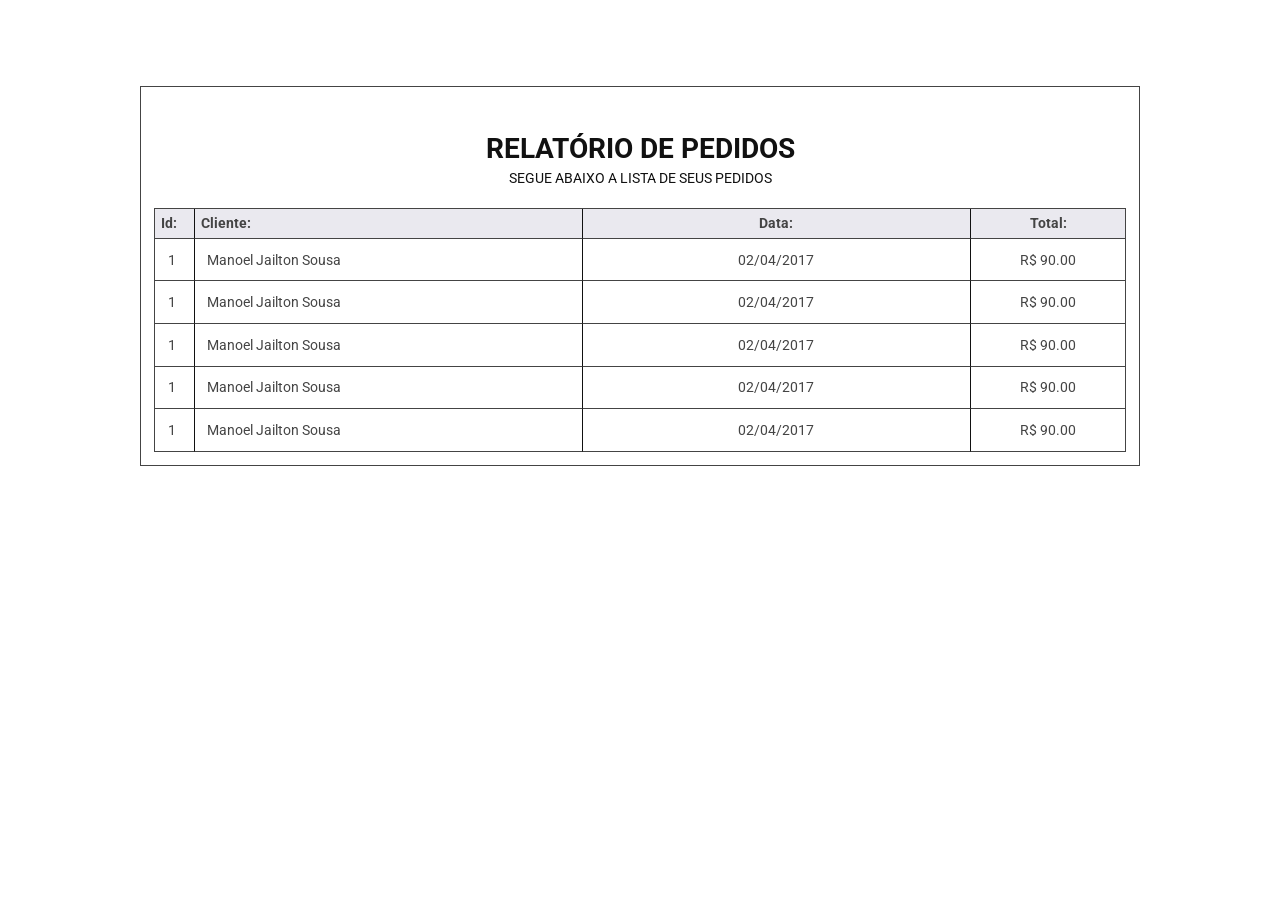
<file: layout_pedido_admin/imprimir-relatorio.html>
<!DOCTYPE html>
<html lang="pt-br">
	<head>
		<title>Sistema de pedidos</title>
		<meta charset="utf-8">
		<meta name="viewport" content="width=width-device, intial-scale= 1">
		<link rel="stylesheet" href="css/grade.css">
		<link rel="stylesheet" href="css/auxiliar.css">
		<link rel="stylesheet" href="css/style.css">
		
		
	</head>
	<body class="imprimir">		
					<div class="conteudo pt-3">
					<div class="tabela-responsiva">		
						<table width="100%" cellpadding="0" cellspacing="0" class="tabela">	
							<tr>
								<td>
									<h1 class="mt-4">Relatório de pedidos</h1>
									<p>Segue abaixo a lista de seus pedidos</p>						
									<table width="100%" cellpadding="0" cellspacing="0" class="tabela">			
										
										<thead>
										<tr>
											<th width="4%" align="left">Id:</th>
											<th width="40%" align="left">Cliente:</th>
											<th width="40%" align="center">Data:</th>
											<th width="40%" align="center">Total:</th>
										</tr>
										</thead>
										<tbody>
																		
											<tr>
												<td>1</td>
												<td>Manoel Jailton Sousa</td>
												<td align="center">02/04/2017</td>
												<td align="center">R$ 90.00</td>
											 </tr>						
											<tr>
												<td>1</td>
												<td>Manoel Jailton Sousa</td>
												<td align="center">02/04/2017</td>
												<td align="center">R$ 90.00</td>
											 </tr>					
											<tr>
												<td>1</td>
												<td>Manoel Jailton Sousa</td>
												<td align="center">02/04/2017</td>
												<td align="center">R$ 90.00</td>
											 </tr>					
											<tr>
												<td>1</td>
												<td>Manoel Jailton Sousa</td>
												<td align="center">02/04/2017</td>
												<td align="center">R$ 90.00</td>
											 </tr>
																	
											<tr>
												<td>1</td>
												<td>Manoel Jailton Sousa</td>
												<td align="center">02/04/2017</td>
												<td align="center">R$ 90.00</td>
											 </tr>
												
										</tbody>
										
									</table>
								</td>
							</tr>
						</table>
						</div>
					</div>					
							
	</body>
</html>
</file>
<file: layout_pedido_admin/css/grade.css>
*,::after,::before{
	box-sizing:border-box;
	-webkit-box-sizing:border-box;
	-moz-box-sizing:border-box;
	-o-box-sizing:border-box;
	-ms-box-sizing:border-box;
}

.conteudo-fluido{
	width:100%;
	padding-left:15px;
	padding-right:15px;
	margin-right:auto;
	margin-left:auto;
}
.borda{border:solid 1px red}
.rows{
	display:flex;
	display:-ms-flex;
	flex-wrap:wrap;
	-ms-flex-wrap:wrap;
	margin-left:-15px;
	margin-right:-15px;
}

.col,.col-1,.col-2,.col-3,.col-4,.col-6,.col-8,.col-9,.col-10,.col-12{
	position:relative;
	width:100%;
	min-height:1px;
	padding-right:15px;
	padding-left:15px;
}

@media(min-width:992px){
	.col{
		flex-basis:0;
		-ms-flex-positive:1;
		flex-grow:1;
		max-width:100%;
	}
	/*equivale a 12 colunas*/
	.col-1{
		max-width:8.333333%;
		ms-flex:0 0 8.333333%;
		flex:0 0 8.333333%;
	}
	/*equivale a 6 colunas*/
	.col-2{
		max-width:16.666667%;
		ms-flex:0 0 16.666667%;
		flex:0 0 16.666667%;
	}
	/*equivale a 4 colunas*/
	.col-3{
		max-width:25%;
		ms-flex:0 0 25%;
		flex:0 0 25%;
	}
	/*equivale a 3 colunas*/
	.col-4{
		max-width:33.333333%;
		ms-flex:0 0 33.333333%;
		flex:0 0 33.333333%;
	}
	/*equivale a 2 colunas*/
	.col-6{
		max-width:50%;
		ms-flex:0 0 50%;
		flex:0 0 50%;
	}
	/*equivale a 8 colunas*/
	.col-8{
		max-width:66.666667%;
		ms-flex:0 0 66.666667%;
		flex:0 0 66.666667%;
	}
	/*equivale a 9 colunas*/
	.col-9{
		max-width:75%;
		ms-flex:0 0 75%;
		flex:0 0 75%;
	}
	/*equivale a 10 colunas*/
	.col-10{
		max-width:83.333333%;
		ms-flex:0 0 83.333333%;
		flex:0 0 83.333333%;
	}
	/*equivale a 12 colunas*/
	.col-12{
		max-width:100%;
		ms-flex:0 0 100%;
		flex:0 0 100%;
	}
}
</file>
<file: layout_pedido_admin/css/auxiliar.css>
/*display*/
.d-block{display:block!important}
.d-inline-block{display:inline-block!important}
.d-none{display:none!important}
.d-table{display:table!important}
.d-flex{display:flex!important}

/*float*/
.float-left{float:left!important}
.float-right{float:right!important}
.float-none{float:none!important}

/*text*/
.text-center{text-align:center!important}
.text-left{text-align:left!important}
.text-right{text-align:right!important}
.text-justify{text-align:justify!important}
.text-uppercase{text-transform:uppercase!important}
.text-end{justify-content:flex-end!important}


/*padding*/
.p-5{padding:3rem!important}
.p-4{padding:2rem!important}
.p-3{padding:1rem!important}
.p-2{padding:.9rem!important}
.p-1{padding:.6rem!important}
.p-0{padding:0!important}

/*padding- y*/
.pt-5,.py-5{padding-top:3rem!important}
.pb-5,.py-5{padding-bottom:3rem!important}

.pt-4,.py-4{padding-top:2rem!important}
.pb-4,.py-4{padding-bottom:2rem!important}

.pt-3,.py-3{padding-top:1rem!important}
.pb-3,.py-3{padding-bottom:1rem!important}

.pt-2,.py-2{padding-top:.9rem!important}
.pb-2,.py-2{padding-bottom:.9rem!important}

.pt-1,.py-1{padding-top:.6rem!important}
.pb-1,.py-1{padding-bottom:.6rem!important}

.pt-0,.py-0{padding-top:0!important}
.pb-0,.py-0{padding-bottom:0!important}


/*padding- x*/
.pl-5,.px-5{padding-left:3rem!important}
.pr-5,.px-5{padding-right:3rem!important}

.pl-4,.px-4{padding-left:2rem!important}
.pr-4,.px-4{padding-right:2rem!important}

.pl-3,.px-3{padding-left:1rem!important}
.pr-3,.px-3{padding-right:1rem!important}

.pl-2,.px-2{padding-left:.9rem!important}
.pr-2,.px-2{padding-right:.9rem!important}

.pl-1,.px-1{padding-left:.6rem!important}
.pr-1,.px-1{padding-right:.6rem!important}

.pl-0,.px-0{padding-left:0!important}
.pr-0,.px-0{padding-right:0!important}


/*margin- y*/
.mt-5,.my-5{margin-top:3rem!important}
.mb-5,.my-5{margin-bottom:3rem!important}

.mt-4,.my-4{margin-top:2rem!important}
.mb-4,.my-4{margin-bottom:2rem!important}

.mt-3,.my-3{margin-top:1rem!important}
.mb-3,.my-3{margin-bottom:1rem!important}

.mt-2,.my-2{margin-top:.9rem!important}
.mb-2,.my-2{margin-bottom:.9rem!important}

.mt-1,.my-1{margin-top:.6rem!important}
.mb-1,.my-1{margin-bottom:.6rem!important}

.mt-0,.my-0{margin-top:0!important}
.mb-0,.my-0{margin-bottom:0!important}


/*margin- x*/
.ml-5,.mx-5{margin-left:3rem!important}
.mr-5,.mx-5{margin-right:3rem!important}

.ml-4,.mx-4{margin-left:2rem!important}
.mr-4,.mx-4{margin-right:2rem!important}

.ml-3,.mx-3{margin-left:1rem!important}
.mr-3,.mx-3{margin-right:1rem!important}

.ml-2,.mx-2{margin-left:.9rem!important}
.mr-2,.mx-2{margin-right:.9rem!important}

.ml-1,.mx-1{margin-left:.6rem!important}
.mr-1,.mx-1{margin-right:.6rem!important}

.ml-0,.mx-0{margin-left:0!important}
.mr-0,.mx-0{margin-right:0!important}

.m-auto{margin:0 auto!important}

/*border*/
.border-left{border-left:solid 1px #aaa8a838!important}
.border-right{border-right:solid 1px #aaa8a838!important}
.border-top{border-top:solid 1px #aaa8a838!important}
.border-bottom{border-bottom:solid 1px #aaa8a838!important}
.border{border:solid 1px #aaa8a838!important}
.border-0{border:0!important}
.border-bottom-0{border-bottom:0!important}

/*fonts h*/
.h1{font-size:3.1rem!important;margin-bottom:20px;display:block;}
.h2{font-size:2.5rem!important;margin-bottom:20px;display:block;}
.h3{font-size:1.8rem!important;margin-bottom:20px;display:block;}
.h4{font-size:1.5rem!important;margin-bottom:20px;display:block;}
.h5{font-size:1.1rem!important;margin-bottom:20px;display:block;}
.h6{font-size:.9rem!important;margin-bottom:20px;display:block;}

.grande-font{font-size:4rem!important}
.medio-font{font-size:3rem!important}
.pequeno-font{font-size:2rem!important}
.minimo-font{font-size:1.2rem!important}

/*links*/
.link-azul{color:#3aa6ea!important;text-decoration:none}
.link-azul:hover{color:#57abe0!important;text-decoration:underline}

.link-vermelho{color:#ff7373!important;text-decoration:none}
.link-vermelho:hover{color:#fb9090!important;text-decoration:underline}

.link-verde{color:#00d9a3!important;text-decoration:none}
.link-verde:hover{color:#59e4c2!important;text-decoration:underline}

.link-roxo{color:#4968d1!important;text-decoration:none}
.link-roxo:hover{color:#8ba2ef!important;text-decoration:underline}

/*links*/
.text-azul{color:#3aa6ea!important;}
.text-vermelho{color:#ff7373!important;}
.text-verde{color:#00d9a3!important;}
.text-roxo{color:#4968d1!important;}

/*position*/
.position-relative{position:relative!important;}
.position-absolute{position:absolute!important;}
.position-inherit{position:inherit!important;}
.position-normal{position:normal!important;}
.position-fixed{position:fixed!important;}

/*border-radius*/
.radius-circulo{border-radius:50%!important;overflow:hidden!important;}
.radius-4{border-radius:4px!important;}
.radius-radius-ty{border-radius:0 .5rem .5rem 0!important;}
.opaco{
	opacity:.8;
}

/*largura*/
.width-100{width:100%!important}
.width-50{width:50%!important}
.width-30{width:30%!important}
.width-10{width:10%!important}

/*botoes*/
.btn{
	display:block;
	padding:10px 20px;
	border-radius:50px;
	border:solid 1px #8E80D5;
	color:#fff;
	background:#8E80D5;
	text-align:center;
	text-transform:uppercase;
	text-decoration:none;
	transition:all .4s;
	font-size:.9rem;
}
.btn:hover{
	box-shadow:0 0 11px 0 #bd85f5;
	transition:all .2s;
	cursor:pointer;
}

.btn.btn-azul{
	border:solid 1px #3aa6ea;
	background:#3aa6ea;
	color:#FFF!important
}
.btn.btn-amarelo{
	border:solid 1px #e8f791;
	background:#e8f791;
	color:#000!important
}
.btn.btn-vermelho{
	border:solid 1px #ff7373;
	background:#ff7373;
}
.btn.btn-roxo{
	border:solid 1px #ad93fe;
	background:#ad93fe;
}
.btn.btn-verde{
	border:solid 1px #00B2B2!important;
	background:#00B2B2!important
}
.btn.btn-laranja{
	border:solid 1px #fbbb45;
	background:#fbbb45;
}

/*btn outline*/
.btn-outline{
	border:solid 1px #8E80D5;
	background:none!important;
	color:#8E80D5!important;
}
.btn-outline-verde{
	border: solid 1px #0bb764;
    background: none!important;
    color: #18b569!important
}
.btn-outline-roxo{
	border:solid 1px #7892ea;
	background:none!important;
	color:#7892ea!important;
}
.btn-outline-amarelo{
	border:solid 1px #e8f791;
	background:none!important;
	color:#e8f791!important;
}
.btn-outline-vermelho{
	border: solid 1px #e45555;
    background: none!important;
    color: #e45555!important;
}
.btn-nulo{
	background:#8b91a9!important;
	border-color:#777e98!important;
	color:#ced2e4;
	cursor:no-drop;
}
.btn-nulo:hover{
	
	cursor:no-drop;
}
</file>
<file: layout_pedido_admin/css/style.css>
@import url('https://fonts.googleapis.com/css?family=Roboto:300,400,700');
*{
	padding:0;
	margin:0;
	box-sizing:border-box;
	-webkit-box-sizing:border-box;
	-moz-box-sizing:border-box;
	-o-box-sizing:border-box;
	-ms-box-sizing:border-box;
}

body{
	font-family: 'Roboto', sans-serif;
	font-size:1rem;
	color:#7f79a0;
	margin-top:70px;
	background:#4C3C94;
	background-size:cover;
	height:100%
}
::-webkit-scrollbar{width:6px;height:6px}
::-webkit-scrollbar-thumb{background:#8E80D5}
::-webkit-scrollbar-track{background:#344154;}



/*login*/
.login{
	background:#4C3C94;
	background-size:cover;
	margin-top:0;
}
.base-login{
	background-color:#ffffff;
	border-radius:5px;
	padding:60px 40px 40px 40px;
	margin-top:100px;
	box-shadow:0 0 15px 0 #344154;
}
.base-login h2{
	display:block;
	text-align:center;
	color:#6456a9;
}
.base-login label{
	display:block;
	color:#9a9a9a;
	padding-top:1rem;
	padding-bottom:3px;
}
.base-login input[type=text],
.base-login input[type=password]
{
	border:solid 1px #dedede;
	color:#8e8e8e;
	background:#f3f4f5;
	padding:.9rem;
	max-width:100%;
	width:100%;
	border-radius:4px;
	display:block
}

.mostraCampo.base-login{
	background:#fff;
	position:absolute;
	top:0;
	margin-top:0;
	margin-left:0;
	bottom:0;
	left:0;
	right:0;
	display:none
}
.mostraCampo.base-login small{
	display:block;
	text-align:center;
	color:#839096;
	margin-bottom:30px;
}
.mostraCampo.base-login .senha.fechar{
	position:absolute;
	right:10px;
	top:10px;
}
.mostraCampo.base-login .senha.fechar:hover{
	color:red
}

.mobmenu{display:none}

.menu-lateral{
	position:fixed;
	left:0;
	top:0;
	background:#000000a8;
	bottom:0;
	max-width: 20%;
	flex: 0 0 20%;
	ms-flex: 0 0 20%;
	padding:0;
	z-index: 1;
}
.col-9.home{
	max-width: 81%;
    ms-flex: 0 0 81%;
    flex: 0 0 81%;
    margin-left: 19.8%;
}

/*conteudo*/
.conteudo{
	max-width:100%;
	/*width:960px;*/
	margin:0 auto;
	padding:0 2%
}
.caixa{
	width:100%;
	float:left;
	background:#ffffffcf;
	box-shadow:0 0 20px 0 #213841;
	min-height: calc(100vh - 17px);
	border-radius:3px;
	position:relative;
}
.topo{
	width: 100%;
    background:#8576d0;
    float: left;
    padding-left: 20%;
    position: fixed;
    z-index: 1;
	top:0
}
.topo .logo{
	float:left;
	color:#FFF;
	text-decoration:none;
	text-transform:uppercase;
	font-size:1.3rem;
	padding:10px 20px;
}
.topo .logo p{
	padding-top:.4rem
}
.topo .logo span{
	color:#FF99FF;
}
.topo .menutopo{
	float:right;
	margin-right:0px;
}
.topo .menutopo li{
	display: inline-block;
    position: relative;
    transition: all .5s linear;
}
.topo .menutopo li:last-child{
    border-right:0;
}
.topo .menutopo li:hover{
	background:#ab47ea;
}
.topo .menutopo li a{
	display:block;
	color:#d1cbe8;
	padding:15px;
	background:none;
	text-decoration:none;	
}

.itens-menu{
	width:100%;
	float:left;
}

.itens-menu ul li,
.itens-menu span
{
	display:block;
	position:relative
}

.itens-menu span:after
{
	content: "";
    border: solid 5px transparent;
    border-top: solid 5px #ffffff54;
    position: absolute;
    right: 1rem;
    top: 1.4rem;
    border-radius: 3px;
}

.itens-menu ul li a,
.itens-menu span a{
	display: block;
    padding: 1.2rem 1.2rem;
    color: #a69ec7;
    text-decoration: none;
    border-bottom: solid 1px #ffffff0d;
    /*box-shadow: inset 0 1px 1px 0px #00000059;*/
	transition:all .5s linear;
}

.itens-menu ul li a:hover,
.itens-menu span a:hover{
	background:#9287c633;
	transition:all .5s linear;
}

#accordion ul{
}
#accordion ul li a{
	border-bottom:0;
	background:#07050ca1;
	padding-left: 3rem;
	box-shadow: inset -3px 0px 0 0px #9e4bb9;
}
#accordion ul li a:hover{	
	background:#9287c633;
}


/*divisor*/
.divisor{
	width:100%;
	float:left;
	max-width:100%;
	padding:1.5rem;
	display:block;
	background:#ffffff57;
	border-bottom:0;
	border-right:solid 1px #B2ABCE;
}
.divisor .titulo {
}
.cx {
    width:100%;
	float:left;
	padding:1rem;
	margin-bottom:1rem;
	background:linear-gradient(-45deg, #877cb4, #B2ABCE);
	border:solid 1px #73699e;
	color:#554a84;
}
.divisor .cx.destaque {
	background:linear-gradient(-45deg, #b978fa, #d0c8f1);
	border-color:#9b55bdbd;
}
.divisor .cx .h5 {
    color:#FFF;text-transform: uppercase;
}
.cx .text-label {
    color:#4f466b;text-transform: uppercase;
}



.formulario{	
	background: #fff;
    border-radius: 5px;
    padding-bottom: 1.1rem;
    margin-bottom: 1.1rem;
    padding: 1rem 2rem!important;
    box-shadow: 0 3px 4px 0 #51428b4f!important;
}


input[type="date"].form-campo,
select.form-campo
{	
	padding:.65rem 1rem;
}
.form-campo{
	width:100%;
	max-width:100%;
	display:block;
	border:solid 1px #7f73d359;
	color:#4c5761;
	border-radius:5px;
	-webkit-border-radius:5px;
		-moz-border-radius:5px;
			-o-border-radius:5px;
	transition:all .2s;
	padding:.8rem 1rem;
	background:#eee;
	border-left:solid 2px #7f73d3
}

.form-campo:focus{
	    box-shadow: inset 0 0 10px 0 #473c8b63;
    outline: none;
	transition:all .2s linear
}

.text-label{
	display:block;
	padding-bottom:.6rem;
	margin-top:.6rem;
	font-size: .9rem;
    color: #6a636d;
}
.titulo{
	display: block;
    text-align: left;
    text-transform: uppercase;
    color: #5d52a9;
    padding: 1rem;
    font-size: 1.2rem;
    background: #fff;	
    border-radius: 5px;
    -webkit-border-radius: 5px;
		-moz-border-radius: 5px;
			-o-border-radius: 5px;
		
	border-left: solid 3px;
	
	box-shadow:0 3px 4px 0 #51428b4f;
	-webkit-box-shadow:0 3px 4px 0 #51428b4f;
		-moz-box-shadow:0 3px 4px 0 #51428b4f;
			-o-box-shadow:0 3px 4px 0 #51428b4f;
}
.caixa-home{
	width:100%;
	display: block;
    color: #5d52a9;
    padding: 1rem;
    background: #fff;	
    border-radius: 5px;
    -webkit-border-radius: 5px;
		-moz-border-radius: 5px;
			-o-border-radius: 5px;
		
	border-left: solid 3px;
	
	box-shadow:0 3px 4px 0 #51428b4f;
	-webkit-box-shadow:0 3px 4px 0 #51428b4f;
		-moz-box-shadow:0 3px 4px 0 #51428b4f;
			-o-box-shadow:0 3px 4px 0 #51428b4f;
}

/*base-lista*/
.base-caixa{
	width:100%;
	float:left;
	padding:0;
	padding-bottom:1rem
}
.tabela-responsiva{
	display:block;
	width:100%;
	overflow-x:auto;
	-webkit-overflow-scrolling:touch;
	-ms-overflow-style: -ms-autohiding-scrollbar;
}
.tabela-responsiva table{
	width:100%;
	max-width:100%;
	margin-bottom:0;
	background-color:transparent;
}
.tabela-responsiva table td,
.tabela-responsiva table th
{
	font-size:.89rem;
}
.tabela-responsiva table th
{
	background: rgba(67, 53, 123, 0.38);
    padding: .4rem;
    color: #453d69;
}
.tabela-responsiva table td
{
	border-bottom:0;
    vertical-align: middle;
    color: #7d7e7f;
	padding:.4rem .6rem
}
.tabela-responsiva table tr{background:#ffffffbf}
.tabela-responsiva table tr:nth-of-type(2n+0){background:#6d62961c}

.tabela-responsiva .btn
{
	padding:.24rem 1rem
}

.rolagem-tabela{
	height:303px;
	overflow-y:auto;
	border:solid 1px rgba(76,87,97,0.23);
	border-top:0
}
.rolagem-tabela2{
	height:447px;
	overflow-y:auto;
	border:solid 1px rgba(76,87,97,0.23);
	border-top:0
}

footer{
	width:100%;
	display:inline-block;
	text-align:center;
	font-size:.9rem;
	padding-top:1rem;
	padding-bottom:0;
}
footer p{
	font-size:.9rem;
	padding-top:1rem;
	padding-bottom:1rem;
}



/*paginacao*/
.paginacao{justify-content: flex-end;padding-bottom:1.5rem}
.paginacao,
.paginacao li
{
	display:flex;
	display:ms-flexbox;
	padding-left:0;
	list-style:none;
	border-radius:.25rem;
}
.paginacao li:first-child .link{
	border-radius:50px 0 0 50px;
}
.paginacao li:last-child .link{
	border-radius:0 50px 50px 0;
}
.paginacao .link:hover{
	background-color:#9f8af6;
	transition:all .5s linear
}
.paginacao .link
{
	position:relative;
	display:block;
	padding:.5rem .75rem;
	margin-left:-1px;
	line-height:1.25;
	color:#d2caf4;
    background-color: #7a6eaf;
    border: solid 1px #1a143252;
	text-decoration:none;
}
.paginacao li.ativo
{
	padding:.5rem .75rem;
	color:#fff;
	background-color:#a394f0;
	border:solid 1px #a394f0;
	border-radius:0;
}


/*Impresão*/
.imprimir .conteudo{padding:0;width:1000px}

.imprimir{
	background:#FFF!important
}
.imprimir .tabela-responsiva table tr,
.imprimir .tabela-responsiva table tr:nth-of-type(2n+0)
{
	background:#FFF!important
}
.imprimir .tabela-responsiva table{
	border:solid 1px #444;
	border-bottom:0;
}
.imprimir .tabela-responsiva table th{
	border-bottom:solid 1px #444;
	background:rgba(200, 197, 212, 0.38);
	color:#444;
}
.imprimir .tabela-responsiva table th{
	border-left:solid 1px #111
}
.imprimir .tabela-responsiva table th:first-child{
	border-left:0
}

.imprimir .tabela-responsiva table td:first-child{
	border-left:0
}
.imprimir .tabela-responsiva table td{
	border-bottom:solid 1px #444;
	padding:.8rem;
	color:#444;
}
.imprimir .tabela-responsiva table td{
	border-left:solid 1px #111
}
.imprimir h1{
	text-align:center;
	margin-bottom:.3rem;
	text-transform:uppercase;
	color:#111;
}
.imprimir p{
	text-align:center;
	margin-bottom:1.4rem;
	text-transform:uppercase;
	color:#111;
}

@media print{
	.imprimir .conteudo{padding:3%;width:auto}

	.imprimir{
		background:#FFF!important
	}
	.imprimir .tabela-responsiva table tr,
	.imprimir .tabela-responsiva table tr:nth-of-type(2n+0)
	{
		background:#FFF!important
	}
	.imprimir .tabela-responsiva table{
		border:solid 1px #444;
		border-bottom:0;
	}
	.imprimir .tabela-responsiva table th{
		border-bottom:solid 1px #444;
		background:rgba(200, 197, 212, 0.38);
		color:#444;
	}
	.imprimir .tabela-responsiva table th{
		border-left:solid 1px #111
	}
	.imprimir .tabela-responsiva table th:first-child{
		border-left:0
	}

	.imprimir .tabela-responsiva table td:first-child{
		border-left:0
	}
	.imprimir .tabela-responsiva table td{
		border-bottom:solid 1px #444;
		padding:.8rem;
		color:#444;
	}
	.imprimir .tabela-responsiva table td{
		border-left:solid 1px #111
	}
	.imprimir h1{
		text-align:center;
		margin-bottom:.3rem;
		text-transform:uppercase;
		color:#111;
	}
	.imprimir p{
		text-align:center;
		margin-bottom:1.4rem;
		text-transform:uppercase;
		color:#111;
	}
}


/*991*/
@media (max-width:991px){
	.conteudo{padding:0}
	.col-9.home .conteudo{padding:2%}
	.topo { padding-left: 0;}
	.caixa {
    box-shadow:none;
    min-height: calc(100vh - 0px);
	}
	.mobmenu{
		display: block;
		float: right;
		font-size: 2rem;
		padding: .5rem 1.3rem;
		color: #fff;
	}
	.menu-lateral{
		display:none;
		z-index:2; 
		background: #302c3f;
		max-width: 23%;
		flex: 0 0 23%;
		ms-flex: 0 0 23%;
	}
	.itens-menu{
		max-height:440px;
		overflow-y:auto;
	}
	.cx .h5 { font-size: 1rem!important;}
	.cx{padding:1rem .8rem}
	.col-9.home{
		max-width: 100%;
		ms-flex: 0 0 100%;
		flex: 0 0 100%;
		margin-left: 0%;
	}
	#accordion ul li a {padding-left: 1.5rem;}
	.rolagem-tabela {
		height: auto;
		overflow-y: inherit;
		border:0
	}
}

/*880*/
@media (max-width:880px){
	.menu-lateral{
		max-width: 27%;
		flex: 0 0 27%;
		ms-flex: 0 0 27%;
	}
}

/*750*/
@media (max-width:750px){
	.menu-lateral{
		max-width: 30%;
		flex: 0 0 30%;
		ms-flex: 0 0 30%;
	}
}

/*690*/
@media (max-width:690px){
	.menu-lateral{
		max-width: 33%;
		flex: 0 0 33%;
		ms-flex: 0 0 33%;
	}
}

/*627*/
@media (max-width:627px){
	.menu-lateral{
		max-width: 36%;
		flex: 0 0 36%;
		ms-flex: 0 0 36%;
	}
	.formulario {
		padding: 1rem 1rem!important;
	}
}

/*590*/
@media (max-width:590px){
	.menu-lateral{
		max-width: 43%;
		flex: 0 0 43%;
		ms-flex: 0 0 43%;
	}
}

/*460*/
@media (max-width:460px){
	.menu-lateral{
		max-width: 53%;
		flex: 0 0 53%;
		ms-flex: 0 0 53%;
	}
}

/*394*/
@media (max-width:394px){
	.topo .logo {
		padding: 10px 8px;
	}
	.text-right.pt-3.pb-5 .btn{
		width:100%;
		font-size:1.1rem;
		margin:.4rem 0
	}
	.btn{
		width:100%;
		font-size:1.1rem;
	}
}


/*370*/
@media (max-width:370px){
	.menu-lateral{
		max-width: 80%;
		flex: 0 0 80%;
		ms-flex: 0 0 80%;
	}	
	.topo .logo {
		font-size: 1.1rem;
	}

}

/*337*/
@media (max-width:337px){
		
	.topo .logo {
		font-size: 1rem;
	}

}

/*323*/
@media (max-width:323px){
		
	.topo .logo {
		font-size: .95rem;
		padding: 10px 4px;
	}

}
</file>
